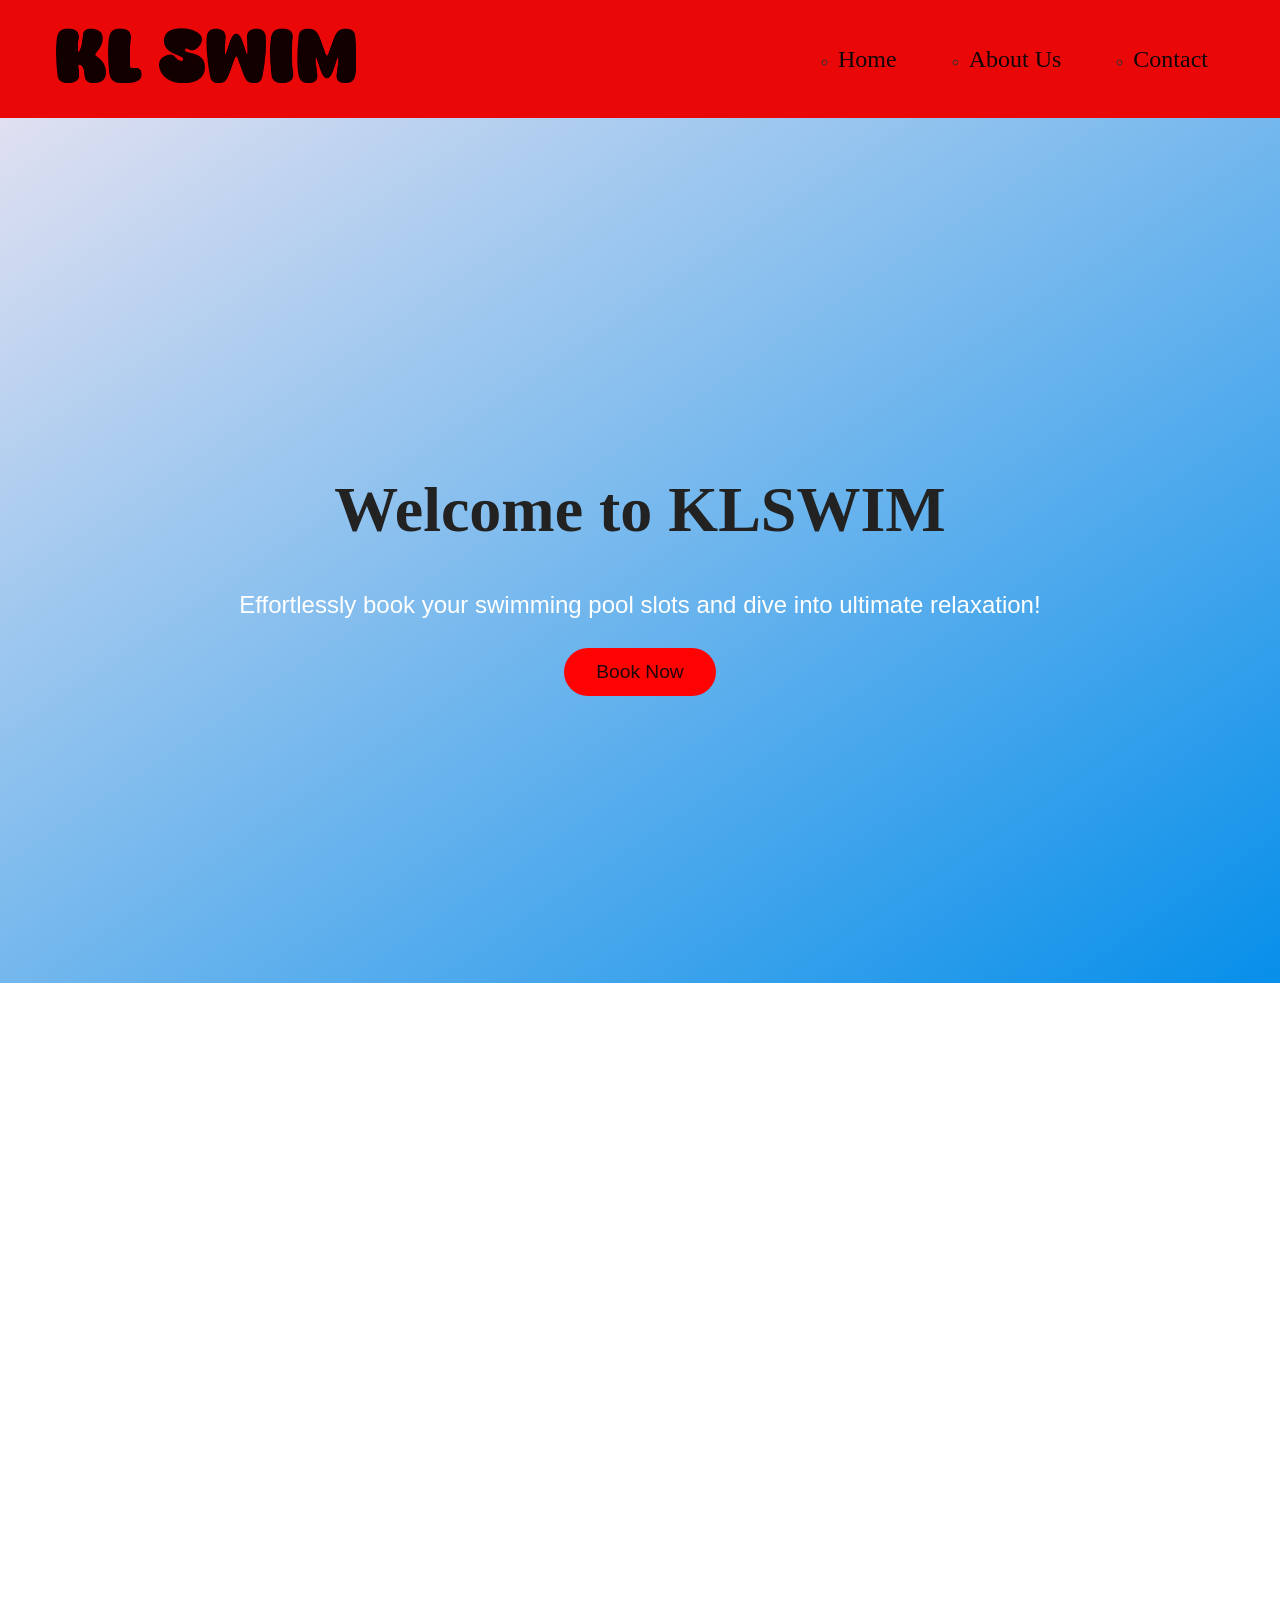
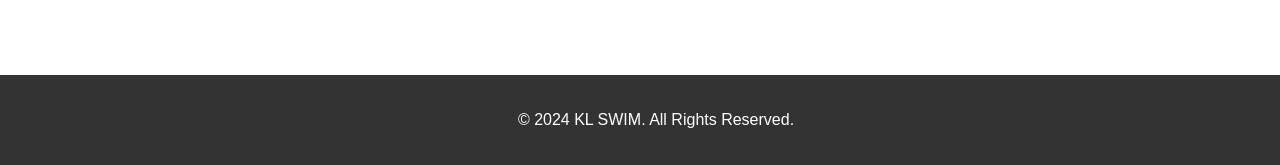
<file: index.html>
<!DOCTYPE html>
<html lang="en">
<head>
    <meta charset="UTF-8">
    <meta name="viewport" content="width=device-width, initial-scale=1.0">
    <title>Swimming Pool Booking</title>
    <link rel="stylesheet" href="styles.css">
</head>
<body>
    <!-- Navbar -->
    <nav class="navbar">
        <div class="logo">
            <img src="LOGO1.png" alt="Logo" />
        </div> 
        <ul class="nav-links">
            <ul class="nav-links1">
                <li><a href="#home">Home</a></li>
            </ul>
            <ul class="nav-links2">
                <li><a href="#about-us">About Us</a></li>
            </ul>
            <ul class="nav-links3">
                <li><a href="#contact">Contact</a></li>
            </ul>
        </ul>
    </nav>

    <!-- Hero Section -->
    <section id="hero" class="hero scroll-animate">
        <div class="hero-content">
            <h1>Welcome to KLSWIM</h1>
            <p>Effortlessly book your swimming pool slots and dive into ultimate relaxation!</p>

            <button class="btn-primary" onclick="document.getElementById('booking').scrollIntoView({ behavior: 'smooth' });">
                Book Now
            </button>
        </div>
    </section>

    <!-- Booking Section -->
    <section id="booking" class="booking scroll-animate slide-left">
        <div class="booking-container">
            <h2>Book Your Slot</h2>
            <form id="bookingForm" action="/submit-booking" method="POST">
                <div class="form-group">
                    <label for="name">Name</label>
                    <input type="text" id="name" name="name" placeholder="Enter your name" required>
                </div>
                <div class="form-group">
                    <label for="id">ID</label>
                    <input type="number" id="id" name="id" placeholder="Enter your ID" required>
                </div>
                <div class="form-group">
                    <label for="date">Date</label>
                    <input type="date" id="date" name="date" required>
                </div>
                <div class="form-group">
                    <label for="time">Time</label>
                    <input type="time" id="time" name="time" required>
                </div>
                <button type="submit" class="btn-primary">Submit</button>
            </form>
        </div>
    </section>

    <footer>
        <p class="copyright">&copy; 2024 KL SWIM. All Rights Reserved.</p>
    </footer>

    <script src="script.js"></script>
</body>
</html>
</file>
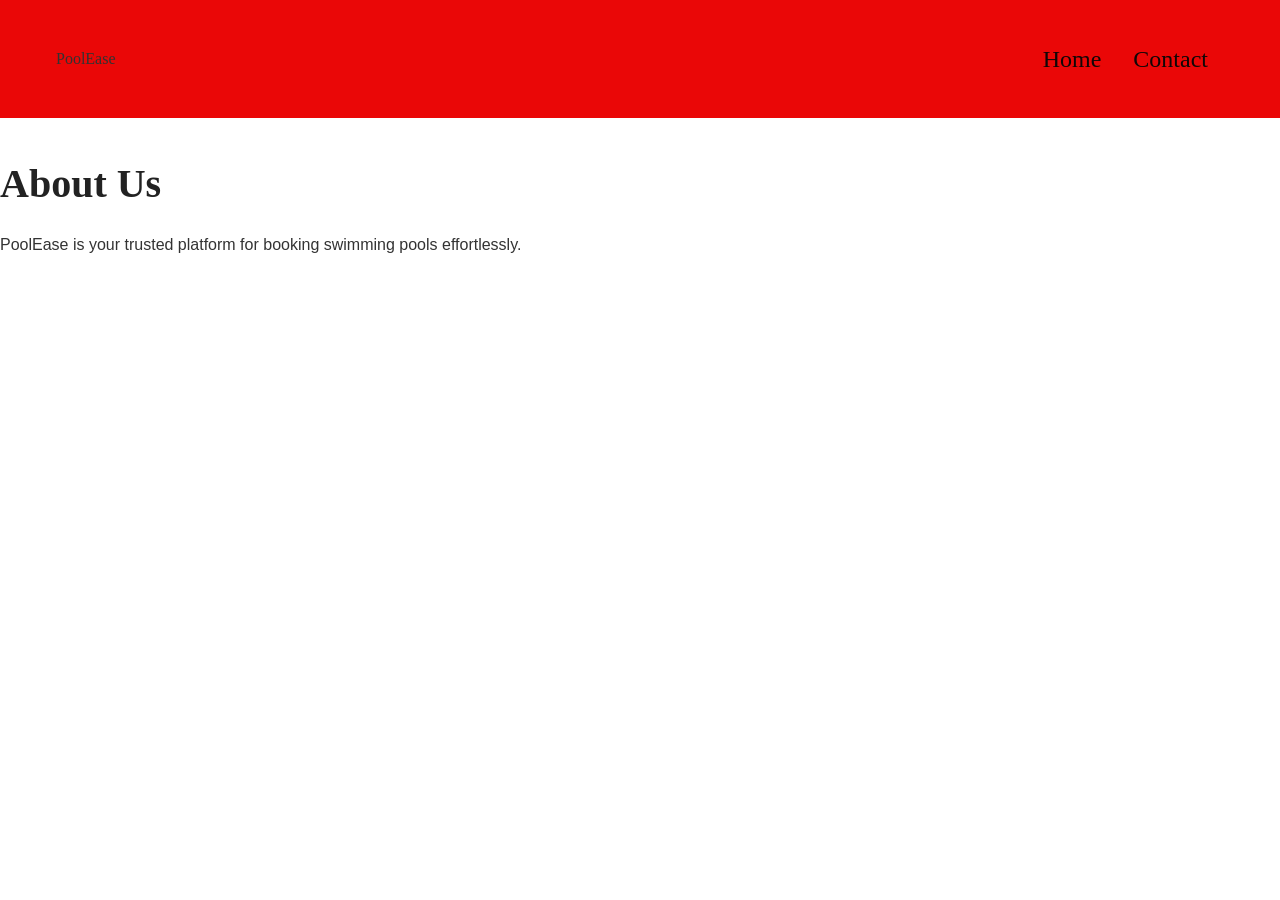
<file: about.html>
<!DOCTYPE html>
<html lang="en">
<head>
    <meta charset="UTF-8">
    <meta name="viewport" content="width=device-width, initial-scale=1.0">
    <title>About Us</title>
    <link rel="stylesheet" href="styles.css">
</head>
<body>
    <header class="navbar">
        <div class="logo">PoolEase</div>
        <nav>
            <ul class="nav-links">
                <li><a href="index.html">Home</a></li>
                <li><a href="contact.html">Contact</a></li>
            </ul>
        </nav>
    </header>
    <section class="about">
        <h2>About Us</h2>
        <p>PoolEase is your trusted platform for booking swimming pools effortlessly.</p>
    </section>
</body>
</html>
</file>
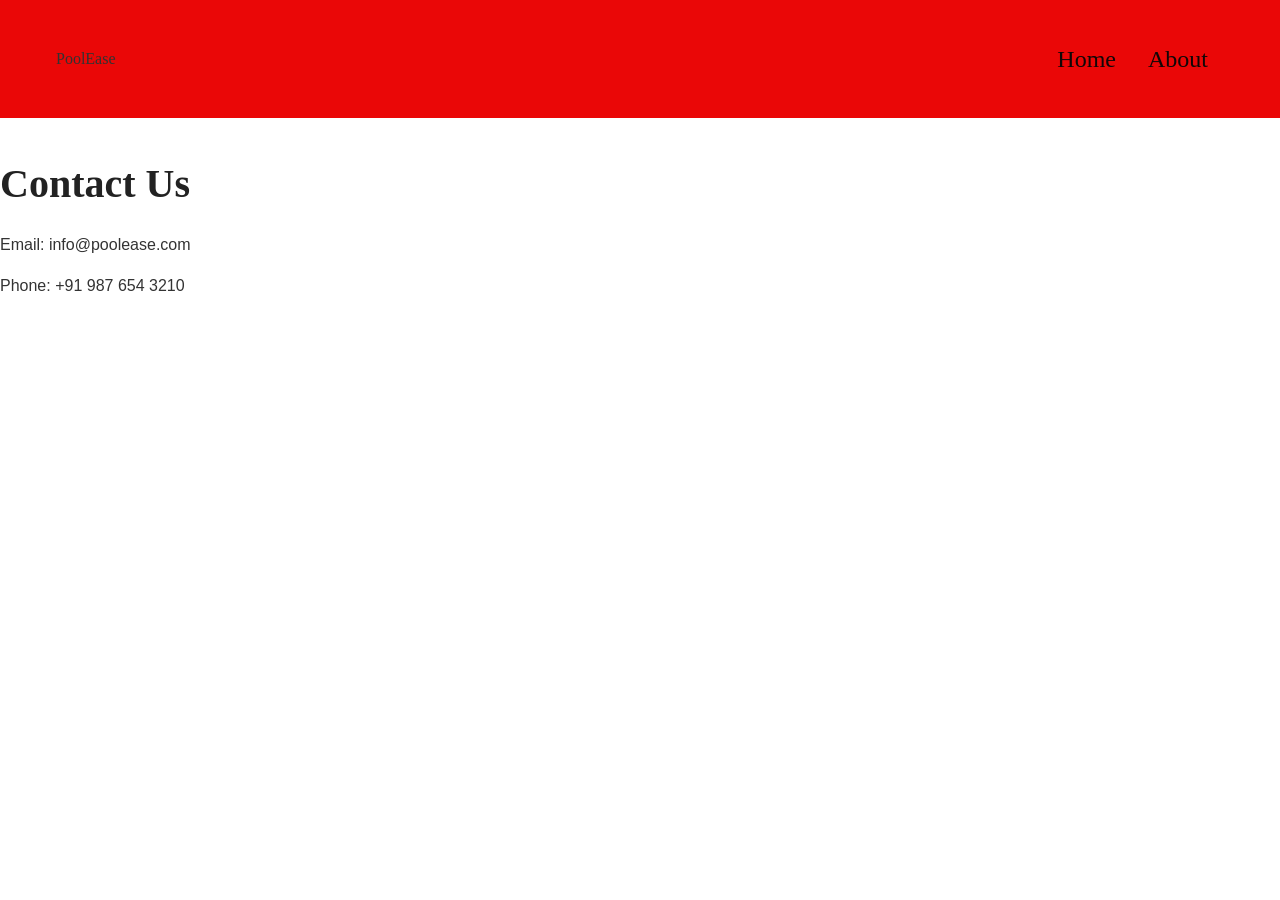
<file: contact.html>
<!DOCTYPE html>
<html lang="en">
<head>
    <meta charset="UTF-8">
    <meta name="viewport" content="width=device-width, initial-scale=1.0">
    <title>Contact</title>
    <link rel="stylesheet" href="styles.css">
</head>
<body>
    <header class="navbar">
        <div class="logo">PoolEase</div>
        <nav>
            <ul class="nav-links">
                <li><a href="index.html">Home</a></li>
                <li><a href="about.html">About</a></li>
            </ul>
        </nav>
    </header>
    <section class="contact">
        <h2>Contact Us</h2>
        <p>Email: info@poolease.com</p>
        <p>Phone: +91 987 654 3210</p>
    </section>
</body>
</html>
</file>
<file: styles.css>
/* General Styles */
body {
    margin: 0;
    font-family: 'Arial', sans-serif;
    color: #333;
    line-height: 1.6;
}

h1, h2, h3 {
    font-family: 'Georgia', serif;
    color: #222;
}

a {
    text-decoration: none;
    color: inherit;
}

/* Navbar */
.navbar {
    display: flex;
    justify-content: space-between;
    font-family: 'Georgia', serif;
    align-items: center;
    font-family: 'Georgia', serif;
    background-color: #ea0707; /* Deep Red */
    padding: 1.5rem 3.5rem;
    position: sticky;
    top: 0;
    z-index: 1000;
    
}


.logo img {
    width: 300px; /* Adjust the size of the logo */
    height: auto; /* Maintain aspect ratio */
    transition: transform 0.3s ease;
}

/* Optional: Add hover effect to the logo */
.logo img:hover {
    transform: scale(1.1);
}

.nav-links {
    list-style: none;
    display: flex;
    font-family: 'Georgia', serif;

}

.nav-links li {
    margin: 0 1rem;
}

.nav-links a {
    color: #100707;
    transition: color 0.3s ease;
    font-size: x-large;
}

.nav-links a:hover {
    color: #080101; /* Light Pink */
    transform: scale(1.4);
    font-family: 'Georgia', serif;


}
.nav-links1:hover{
    transform: scale(1.2);

}
.nav-links2:hover{
    transform: scale(1.2);

}
.nav-links3:hover{
    transform: scale(1.2);

}

/* Hero Section */
.hero {
    height: 89vh;
    background: linear-gradient(to bottom right, #e0e0f1, #078fea); /* Gradient */
    color: #fff;
    display: flex;
    justify-content: center;
    align-items: center;
    text-align: center;
    padding: 2rem;
}

.hero h1 {
    font-size: 4rem;
    margin-bottom: 1rem;
}

.hero p {
    font-size: 1.5rem;
    margin-bottom: 1.5rem;
}

.btn-primary {
    background-color: #ff0303;
    color: #1f080c;
    border: none;
    padding: 0.8rem 2rem;
    font-size: 1.2rem;
    border-radius: 50px; /* Rounded Button */
    cursor: pointer;
    transition: all 0.3s ease;
}

.btn-primary:hover {
    background-color: #0b89f0;
    color: #e3d9db;
    transform: scale(1.4);

}

/* Booking Section */
.booking {
    padding: 4rem 2rem;
    text-align: center;
    background-color: #f8f8f8;
    display: flex;
    justify-content: center;
    align-items: center;
}

.booking .booking-container {
    width: 500px;
    height: 500px; /* Square container */
    background-color: #ffffff;
    box-shadow: 0 0 20px 5px rgba(255, 0, 0, 0.7), /* Red Glow */
                0 0 20px 5px rgba(0, 0, 255, 0.7), /* Blue Glow */
                0 0 20px 5px rgba(0, 255, 0, 0.7); /* Green Glow */
    border-radius: 10px;
    padding: 2rem;
    display: flex;
    flex-direction: column;
    justify-content: center;
    align-items: center;
    position: relative;
    transition: box-shadow 0.3s ease-in-out;
    
}

h2 {
    font-size: 2.5rem;
    margin-bottom: 1rem;
}

.form-group {
    width: 100%;
    margin: 1.5rem 0;
}

label {
    display: block;
    margin-bottom: 0.5rem;
    color: #960018;
}

input {
    width: 100%;
    padding: 0.7rem;
    border: 1px solid #ddd;
    border-radius: 5px;
    font-size: 1rem;
}

button[type="submit"] {
    margin-top: 1rem;
    width: 100%;
    border-radius: 50px; /* Rounded button */
}

/* Scroll Animations */
.scroll-animate {
    opacity: 0;
    transform: translateY(50px);
    transition: opacity 0.6s ease-out, transform 0.6s ease-out;
}

.scroll-animate.visible {
    opacity: 1;
    transform: translateY(0);
}

.slide-left {
    opacity: 0;
    transform: translateX(50px);
    transition: opacity 0.6s ease-out, transform 0.6s ease-out;
}

.slide-left.visible {
    opacity: 1;
    transform: translateX(0);
}

/* Footer */
footer {
    background-color: #333;
    color: #fff;
    text-align: center;
    padding: 1rem;
    position: relative;
    bottom: 0;
    width: 100%;
}
</file>
